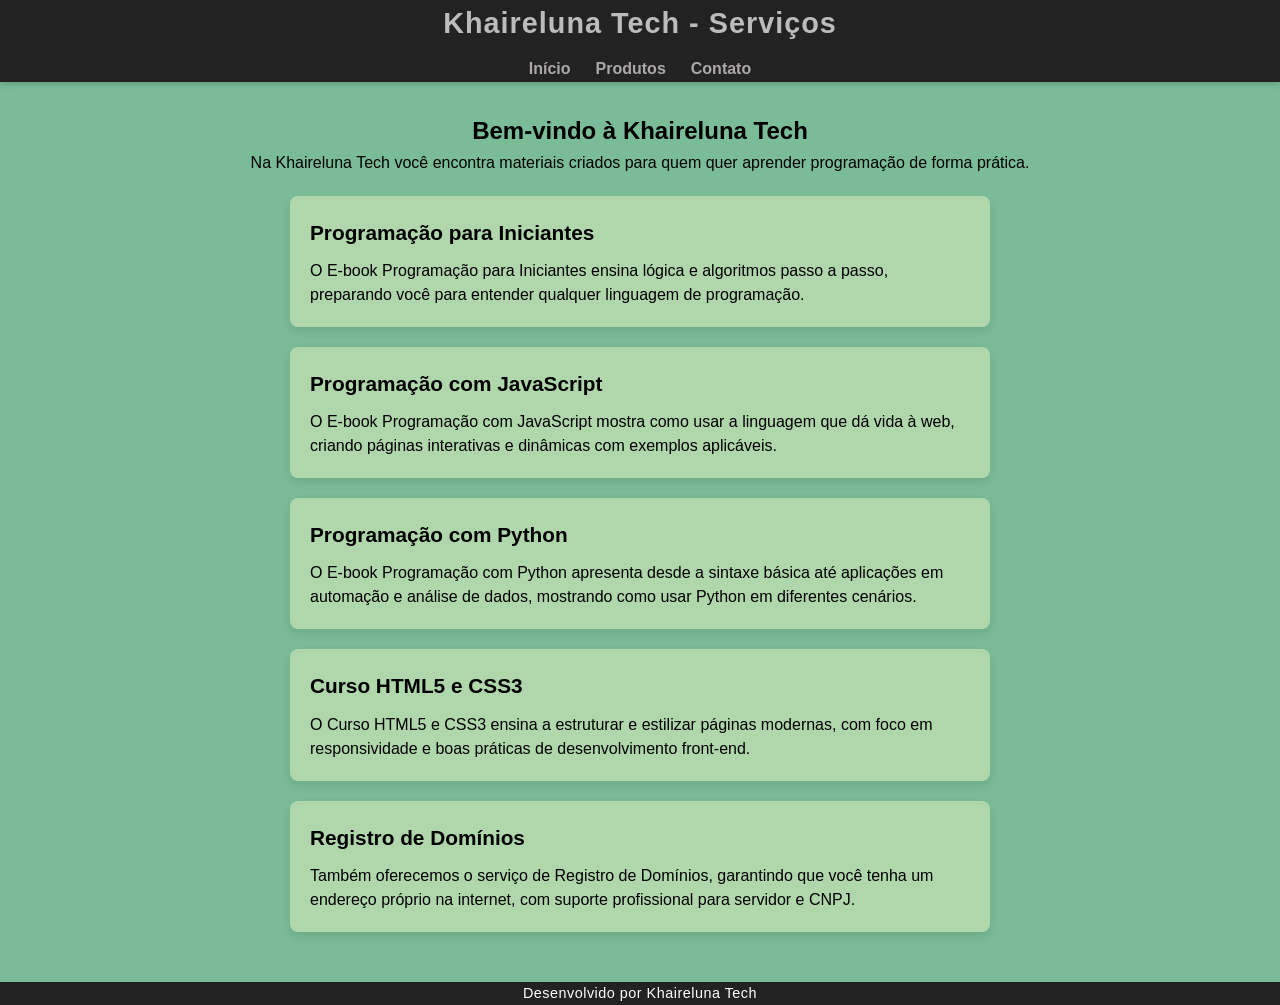
<file: index.html>
<!DOCTYPE html>
<html lang="pt-BR">

<head>
    <meta charset="UTF-8">
    <meta name="viewport" content="width=device-width, initial-scale=1.0">
    <title>Khaireluna Tech</title>
    <link rel="stylesheet" href="style.css">
</head>

<body>
    <header>
        <h1>Khaireluna Tech - Serviços</h1>
        <nav>
            <ul>
                <li><a href="index.html">Início</a></li>
                <li><a href="produtos.html">Produtos</a></li>
                <li><a href="contato.html">Contato</a></li>
            </ul>
        </nav>
    </header>

  <main>
    <h2>Bem-vindo à Khaireluna Tech</h2>
    <p>Na Khaireluna Tech você encontra materiais criados para quem quer aprender programação de forma prática.</p>

    <div class="caixa">
        <h3>Programação para Iniciantes</h3>
        <p>O E-book Programação para Iniciantes ensina lógica e algoritmos passo a passo, preparando você para entender qualquer linguagem de programação.</p>
    </div>

    <div class="caixa">
        <h3>Programação com JavaScript</h3>
        <p>O E-book Programação com JavaScript mostra como usar a linguagem que dá vida à web, criando páginas interativas e dinâmicas com exemplos aplicáveis.</p>
    </div>

    <div class="caixa">
        <h3>Programação com Python</h3>
        <p>O E-book Programação com Python apresenta desde a sintaxe básica até aplicações em automação e análise de dados, mostrando como usar Python em diferentes cenários.</p>
    </div>

    <div class="caixa">
        <h3>Curso HTML5 e CSS3</h3>
        <p>O Curso HTML5 e CSS3 ensina a estruturar e estilizar páginas modernas, com foco em responsividade e boas práticas de desenvolvimento front-end.</p>
    </div>

    <div class="caixa">
        <h3>Registro de Domínios</h3>
        <p>Também oferecemos o serviço de Registro de Domínios, garantindo que você tenha um endereço próprio na internet, com suporte profissional para servidor e CNPJ.</p>
    </div>
</main>

    <footer>
        <p>Desenvolvido por Khaireluna Tech</p>
    </footer>
</body>

</html>
</file>
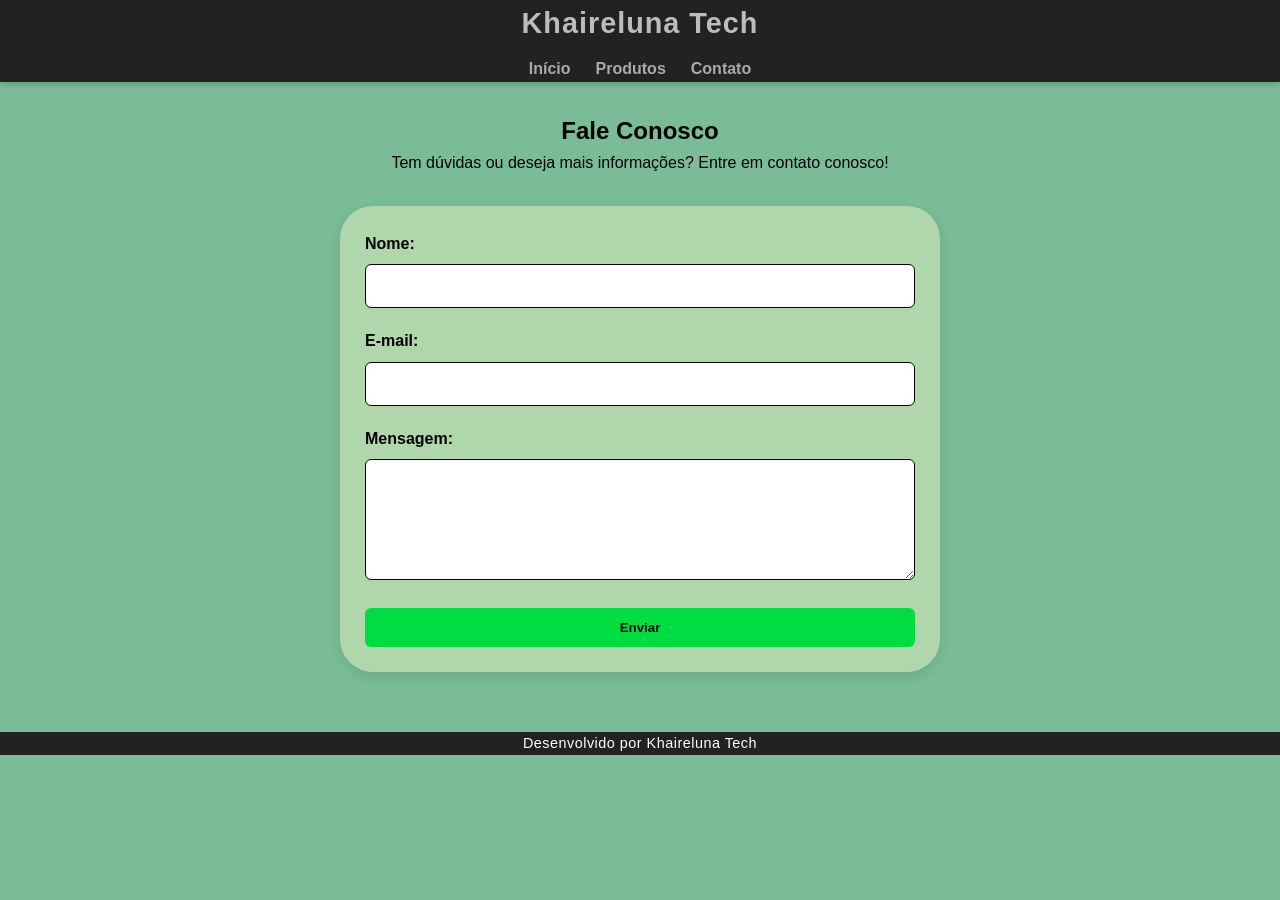
<file: contato.html>
<!DOCTYPE html>
<html lang="pt-BR">
<head>
    <meta charset="UTF-8">
    <meta name="viewport" content="width=device-width, initial-scale=1.0">
    <title>Khaireluna Tech - Contato</title>
    <link rel="stylesheet" href="style.css">
</head>
<body>
    <header>
        <h1>Khaireluna Tech</h1>
        <nav>
            <ul>
                <li><a href="index.html">Início</a></li>
                <li><a href="produtos.html">Produtos</a></li>
                <li><a href="contato.html">Contato</a></li>
            </ul>
        </nav>
    </header>

    <main>
        <h2>Fale Conosco</h2>
        <p>Tem dúvidas ou deseja mais informações? Entre em contato conosco!</p>

        <form class="contato-form">
            <label for="nome">Nome:</label>
            <input type="text" id="nome" name="nome" required>

            <label for="email">E-mail:</label>
            <input type="email" id="email" name="email" required>

            <label for="mensagem">Mensagem:</label>
            <textarea id="mensagem" name="mensagem" rows="5" required></textarea>

            <button type="submit">Enviar</button>
        </form>
    </main>

    <footer>
        <p> Desenvolvido por Khaireluna Tech</p>
    </footer>
</body>
</html>
</file>
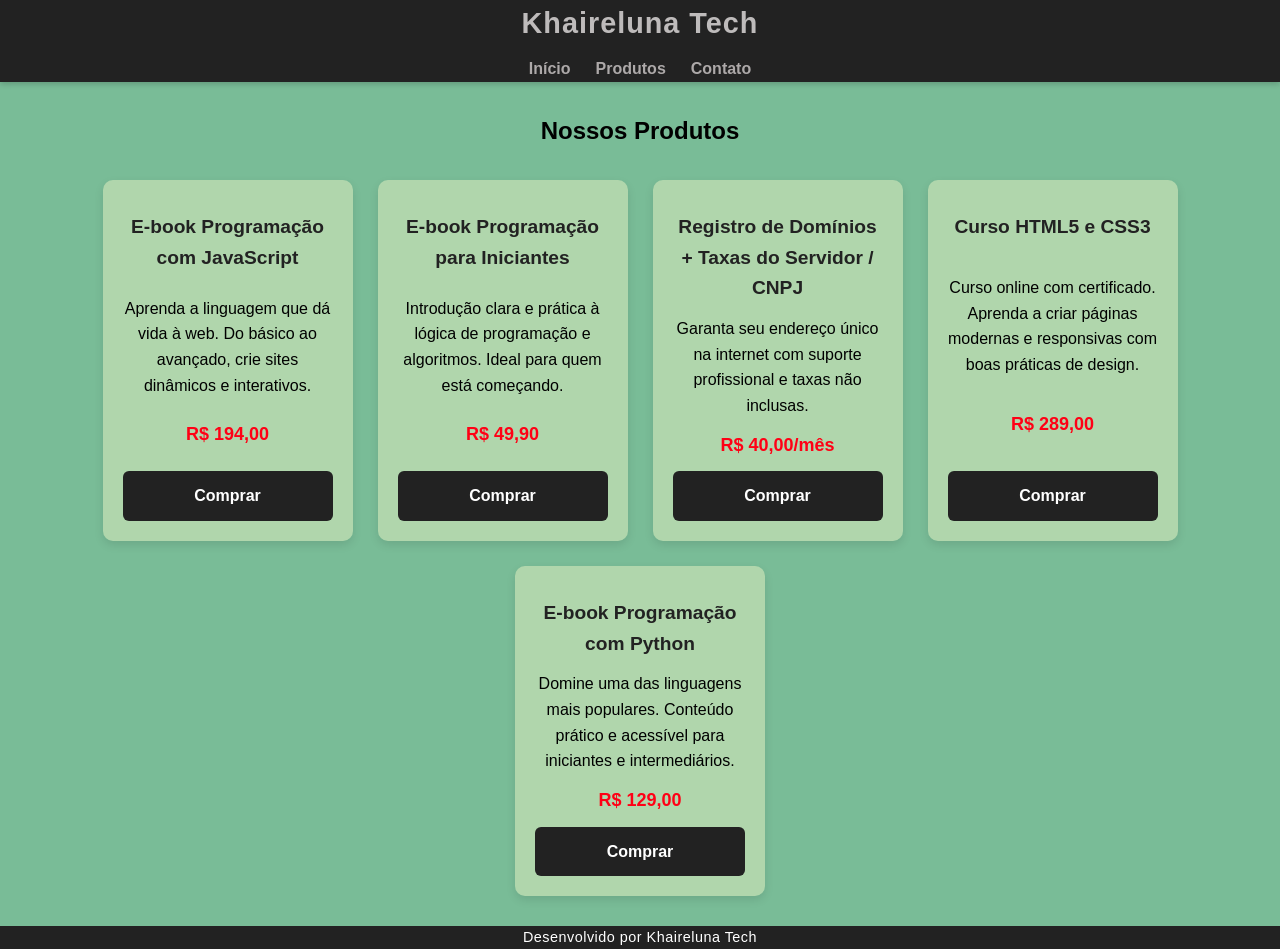
<file: produtos.html>
<!DOCTYPE html>
<html lang="pt-BR">
<head>
    <meta charset="UTF-8">
    <meta name="viewport" content="width=device-width, initial-scale=1.0">
    <title>Khaireluna Tech - Produtos</title>
    <link rel="stylesheet" href="style.css">
</head>
<body>
    <header>
        <h1>Khaireluna Tech</h1>
        <nav>
            <ul>
                <li><a href="index.html"target="_blank" rel="noopener">Início</a></li>
                <li><a href="produtos.html">Produtos</a></li>
                <li><a href="contato.html">Contato</a></li>
            </ul>
        </nav>
    </header>

    <main>
        <h2>Nossos Produtos</h2>
        <section class="produtos">
            <div class="produto">
                <h3>E-book Programação com JavaScript</h3>
                <p>Aprenda a linguagem que dá vida à web. Do básico ao avançado, crie sites dinâmicos e interativos.</p>
                <span class="preco">R$ 194,00</span>
                <a href="https://mpago.li/33KjHNf" class="botao-comprar" target="_blank" rel="noopener">Comprar</a>
            </div>

            <div class="produto">
                <h3>E-book Programação para Iniciantes</h3>
                <p>Introdução clara e prática à lógica de programação e algoritmos. Ideal para quem está começando.</p>
                <span class="preco">R$ 49,90</span>
                <a href="https://mpago.li/1Qtq17n" class="botao-comprar" target="_blank" rel="noopener">Comprar</a>
            </div>

            <div class="produto">
                <h3>Registro de Domínios + Taxas do Servidor / CNPJ</h3>
                <p>Garanta seu endereço único na internet com suporte profissional e taxas não inclusas.</p>
                <span class="preco">R$ 40,00/mês</span>
                <a href="https://mpago.li/1DE1LC1" class="botao-comprar" target="_blank" rel="noopener">Comprar</a>
            </div>

            <div class="produto">
                <h3>Curso HTML5 e CSS3</h3>
                <p>Curso online com certificado. Aprenda a criar páginas modernas e responsivas com boas práticas de design.</p>
                <span class="preco">R$ 289,00</span>
                <a href="https://mpago.li/156h32m" class="botao-comprar" target="_blank" rel="noopener">Comprar</a>
            </div>

            <div class="produto">
                <h3>E-book Programação com Python</h3>
                <p>Domine uma das linguagens mais populares. Conteúdo prático e acessível para iniciantes e intermediários.</p>
                <span class="preco">R$ 129,00</span>
                <a href="https://mpago.li/184LkDj" class="botao-comprar" target="_blank" rel="noopener">Comprar</a>
            </div>
        </section>
    </main>

    <footer>
        <p>Desenvolvido por Khaireluna Tech</p>
    </footer>
</body>
</html>
</file>
<file: style.css>
* {
    margin: 0;
    padding: 0;
    box-sizing: border-box;
}

body {
    font-family: Arial, sans-serif;
    line-height: 1.6;
    background-color: #00813a86;
    color: #000000;
    height: 100%;
    display: flex;
    flex-direction: column;
}

header {
    background: #222;
    color: #bebbbb;
    padding: 0px;
    text-align: center;
    box-shadow: 0 2px 6px rgba(0,0,0,0.2);
    position: relative;
    top: 0;
    width: 100%;
}

header h1 {
    margin-bottom: 10px;
    font-size: 1.8rem;
    letter-spacing: 1px;
}

nav ul {
    list-style: none;
    display: flex;
    justify-content: center;
    gap: 25px;
}

nav a {
    color: #ada9a9;
    text-decoration: none;
    font-weight: bold;
    transition: color 0.3s ease;
}

nav a:hover {
    color: #e63946;
}

main {
    padding: 30px;
    text-align: center;
    flex: 1;
}

.caixa {
    background: #d0e6b8a2;
    padding: 20px;
    margin: 20px auto;
    border-radius: 8px;
    max-width: 700px;
    box-shadow: 0 4px 10px rgba(0,0,0,0.1);
    text-align: left;
}

.caixa h3 {
    margin-bottom: 10px;
    color: #000000;
    font-size: 1.3rem;
}

.caixa p {
    color: #000000;
    line-height: 1.5;
}


.produtos {
    display: flex;
    flex-wrap: wrap;
    justify-content: center;
    gap: 25px;
    margin-top: 30px;
}

.produto {
    background: #d0e6b8a2;
    padding: 20px;
    border-radius: 10px;
    width: 250px;
    box-shadow: 0 4px 10px rgba(0,0,0,0.1);
    transition: transform 0.2s ease, box-shadow 0.2s ease;
    display: flex;
    flex-direction: column;
    justify-content: space-between;
}

.produto:hover {
    transform: translateY(-5px);
    box-shadow: 0 6px 14px rgba(0,0,0,0.15);
}


.produto h3 {
    margin: 12px 0;
    font-size: 1.2rem;
    color: #222;
}

.preco {
    display: block;
    font-size: 18px;
    font-weight: bold;
    margin: 12px 0;
    color: #ff0015;
}

 button,
.botao-comprar {
    display: inline-block;
    background: #222;
    color: #fff;
    text-decoration: none;
    padding: 12px;
    border-radius: 6px;
    width: 100%;
    text-align: center;
    font-weight: bold;
    border: none;
    cursor: pointer;
    transition: background 0.3s ease;
    align-items: end;
}

button:hover,
.botao-comprar:hover {
    background: #e63946;
}

.contato-form {
    max-width: 600px;
    margin: 30px auto;
    background: #d0e6b8a2;
    padding: 25px;
    border-radius: 33px;
    box-shadow: 0 4px 12px rgba(0,0,0,0.1);
    text-align: left;
}

.contato-form label {
    display: block;
    margin-bottom: 8px;
    font-weight: bold;
    color: #000000;
}

.contato-form input,
.contato-form textarea {
    width: 100%;
    padding: 12px;
    margin-bottom: 20px;
    border: 1px solid #000000;
    border-radius: 6px;
    font-size: 1rem;
    transition: border-color 0.3s ease;
}

.contato-form input:focus,
.contato-form textarea:focus {
    border-color: #000000;
    outline: none;
}

.contato-form button {
    background: #00dd42;
    color: #000000;
    border: none;
    padding: 12px 20px;
    border-radius: 6px;
    cursor: pointer;
    font-weight: bold;
    transition: background 0.3s ease;
}

.contato-form button:hover {
    background: #c53030;
}


footer {
    background: #222;
    color: #fff;
    text-align: center;
    padding: 0px;
    margin-top: auto;
    font-size: 0.9rem;
    letter-spacing: 0.5px;
    position: relative;
    bottom: 0;
    width: 100%;
}
</file>
